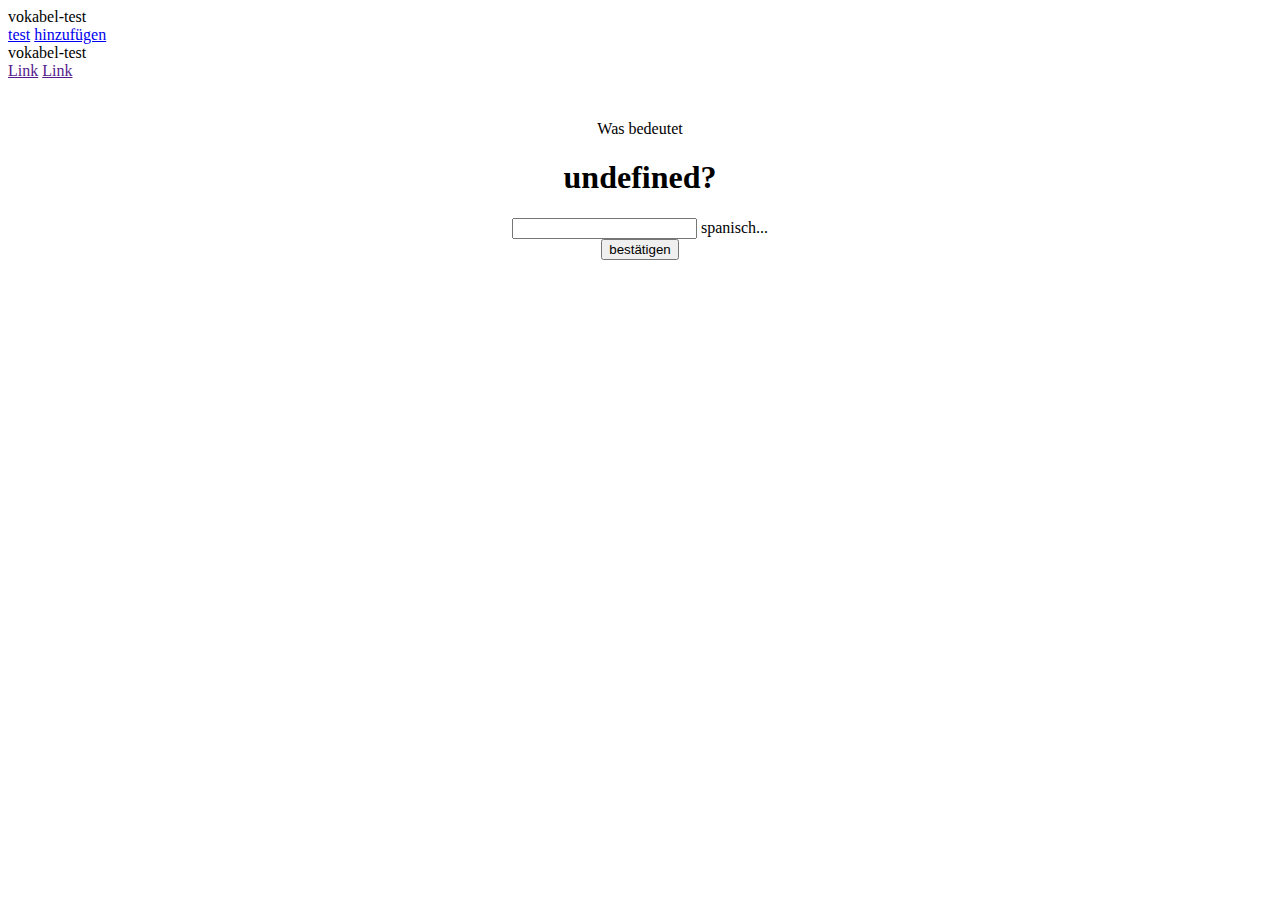
<file: index.html>
<!DOCTYPE html>
<html lang="en">

<head>
    <link rel="stylesheet" href="style.css">
    <meta charset="UTF-8">
    <meta name="viewport" content="width=device-width, initial-scale=1.0">
    <title>Document</title>
    <link rel="stylesheet" href="https://fonts.googleapis.com/icon?family=Material+Icons">
    <link rel="stylesheet" href="https://code.getmdl.io/1.3.0/material.indigo-pink.min.css">
    <script defer src="https://code.getmdl.io/1.3.0/material.min.js"></script>
    <link rel="stylesheet" href="style.css">
    <script src="script.js"></script>
    <link rel="manifest" href="manifest.webmanifest">
</head>

<body onload="nextVocabulary()">
    <div class="mdl-layout mdl-js-layout mdl-layout--fixed-header">
        <header class="mdl-layout__header">
            <div class="mdl-layout__header-row">
                <!-- Title -->
                <span class="mdl-layout-title">vokabel-test</span>
                <!-- Add spacer, to align navigation to the right -->
                <div class="mdl-layout-spacer"></div>
                <!-- Navigation. We hide it in small screens. -->
                <nav class="mdl-navigation mdl-layout--large-screen-only">
                    <a class="mdl-navigation__link" href="index.html">test</a>
                    <a class="mdl-navigation__link" href="add.html">hinzufügen</a>
                </nav>
            </div>
        </header>
        <div class="mdl-layout__drawer">
            <span class="mdl-layout-title">vokabel-test</span>
            <nav class="mdl-navigation">
                    <a class="mdl-navigation__link" href="">Link</a>
                    <a class="mdl-navigation__link" href="">Link</a>
            </nav>
        </div>
        <main class="mdl-layout__content">
            <div class="page-content">
                Was bedeutet
                <h1 id="word"></h1>

                <form onsubmit="return false">
                    <div class="mdl-textfield mdl-js-textfield mdl-textfield--floating-label">
                        <input required class="mdl-textfield__input" type="text" id="germanText">
                        <label class="mdl-textfield__label" for="germanText">spanisch...</label>
                    </div>

                    <button class="mdl-button mdl-js-button mdl-button--raised mdl-js-ripple-effect mdl-button--accent"
                        onclick="hallo()">
                        bestätigen
                    </button>
                </form>
                <h2 id="text"></h2>
            </div>
    </div>
    </form>
    </main>
    </div>
    </button>
</body>

</html>
</file>
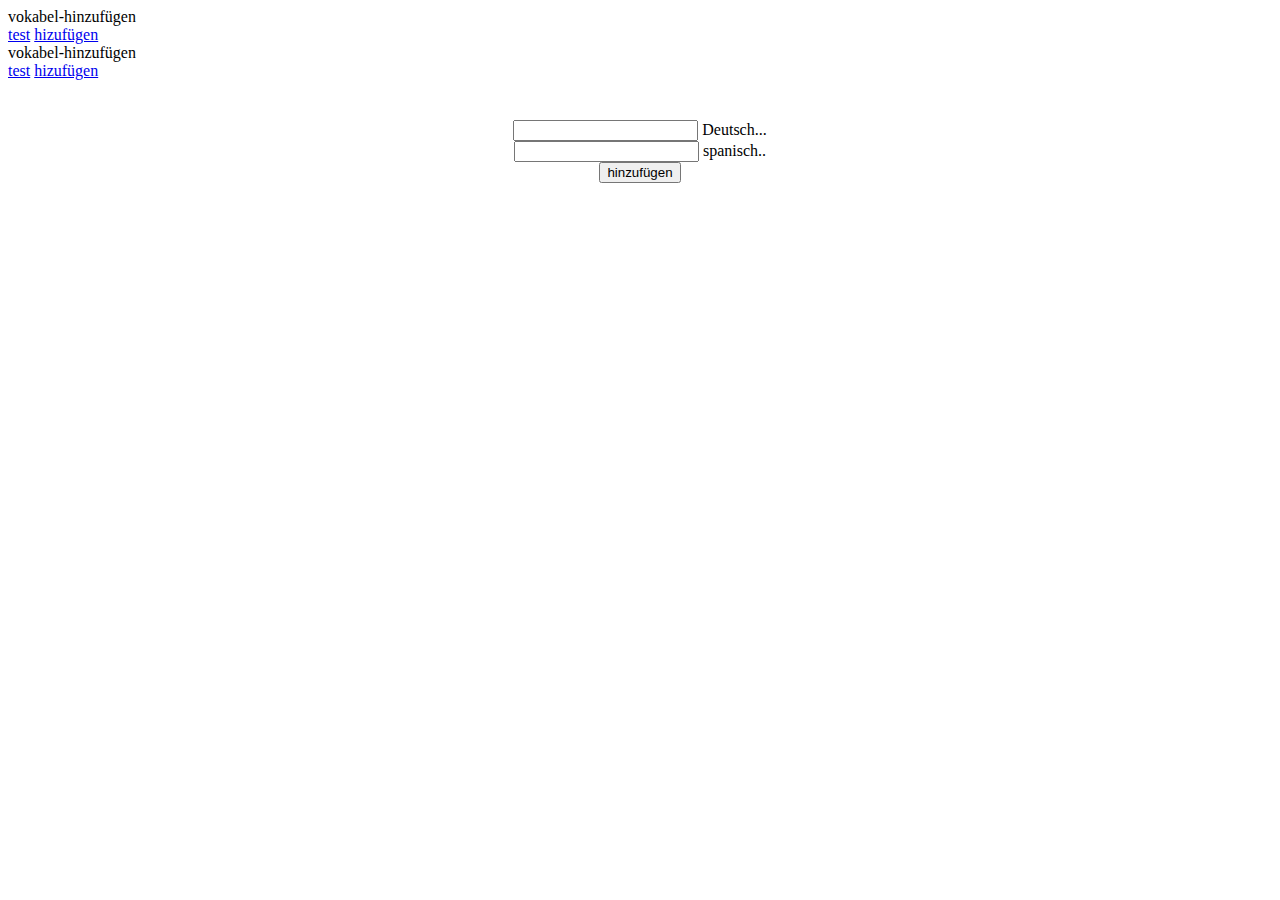
<file: add.html>
<!DOCTYPE html>
<html lang="en">

<head>
    <meta charset="UTF-8">
    <meta name="viewport" content="width=device-width, initial-scale=1.0">
    <title>Document</title>
    <link rel="stylesheet" href="https://fonts.googleapis.com/icon?family=Material+Icons">
    <link rel="stylesheet" href="https://code.getmdl.io/1.3.0/material.indigo-pink.min.css">
    <script defer src="https://code.getmdl.io/1.3.0/material.min.js"></script>
    <link rel="stylesheet" href="style.css">
    <script src="script.js"></script>
    <link rel="manifest" href="manifest.webmanifest">
</head>

<body onload="render()">
    <div class="mdl-layout mdl-js-layout mdl-layout--fixed-header">
        <header class="mdl-layout__header">
            <div class="mdl-layout__header-row">
                <!-- Title -->
                <span class="mdl-layout-title">vokabel-hinzufügen</span>
                <!-- Add spacer, to align navigation to the right -->
                <div class="mdl-layout-spacer"></div>
                <!-- Navigation. We hide it in small screens. -->
                <nav class="mdl-navigation mdl-layout--large-screen-only">
                    <a class="mdl-navigation__link" href="index.html">test</a>
                    <a class="mdl-navigation__link" href="add.html">hizufügen</a>
                </nav>
            </div>
        </header>
        <div class="mdl-layout__drawer">
            <span class="mdl-layout-title">vokabel-hinzufügen</span>
            <nav class="mdl-navigation">
                <a class="mdl-navigation__link" href="index.html">test</a>
                <a class="mdl-navigation__link" href="add.html">hizufügen</a>
            </nav>
        </div>
        <main class="mdl-layout__content">
            <div class="page-content">
                <!-- Your content goes here -->
                <form onsubmit="return false;">
                    <div class="mdl-textfield mdl-js-textfield mdl-textfield--floating-label">
                        <input class="mdl-textfield__input" type="text" id="germanText">
                        <label class="mdl-textfield__label" for="germanText">Deutsch...</label>
                    </div>
                    <div class="mdl-textfield mdl-js-textfield mdl-textfield--floating-label">
                        <input class="mdl-textfield__input" type="text" id="EnglischText">
                        <label class="mdl-textfield__label" for="EnglischText">spanisch..</label>
                    </div>
                    <button onclick="addVocabulary()"
                        class="mdl-button mdl-js-button mdl-button--raised mdl-js-ripple-effect mdl-button--accent">
                        hinzufügen
                    </button>
                </form>

                <ul id="vocaulyList">
                    <button class="delete-button">
                        <svg xmlns="http://www.w3.org/2000/svg" height="24px" viewBox="0 -960 960 960" width="24px" fill="#5f6368">
                            <path d="M280-120q-33 0-56.5-23.5T200-200v-520h-40v-80h200v-40h240v40h200v80h-40v520q0 33-23.5 56.5T680-120H280Zm400-600H280v520h400v-520ZM360-280h80v-360h-80v360Zm160 0h80v-360h-80v360ZM280-720v520-520Z"/>
                        </svg>
                    </button>
                </ul>

            </div>
        </main>
    </div>
    </button>
</body>

</html>
</file>
<file: style.css>
.page-content{
    padding: 40px;
    text-align: center;
}

.mdl-textfield{
    width: 100%;
}
</file>
